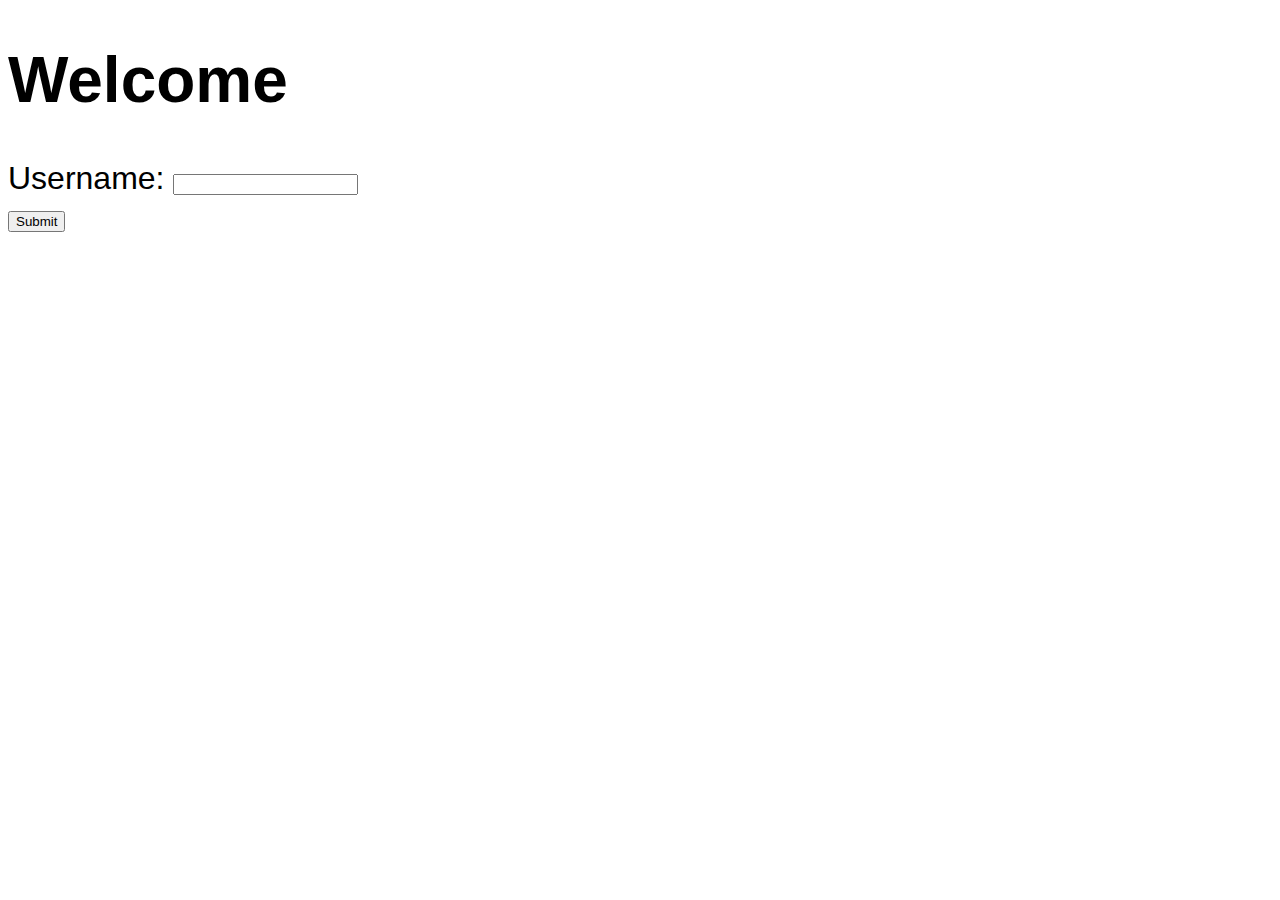
<file: accept user input/index.html>
<!DOCTYPE html>
<html lang="en">

<head>
  <meta charset="UTF-8">
  <meta name="viewport" content="width=device-width, initial-scale=1.0">
  <title>Accept User Input</title>
  <link rel="stylesheet" href="style.css">
</head>

<body>
  <h1 id="myH1">Welcome</h1>

  <label for="username">Username: </label>
  <input id="myText"><br>
  <button id="mySubmit">Submit</button>

  <script src="index.js"></script>
</body>

</html>
</file>
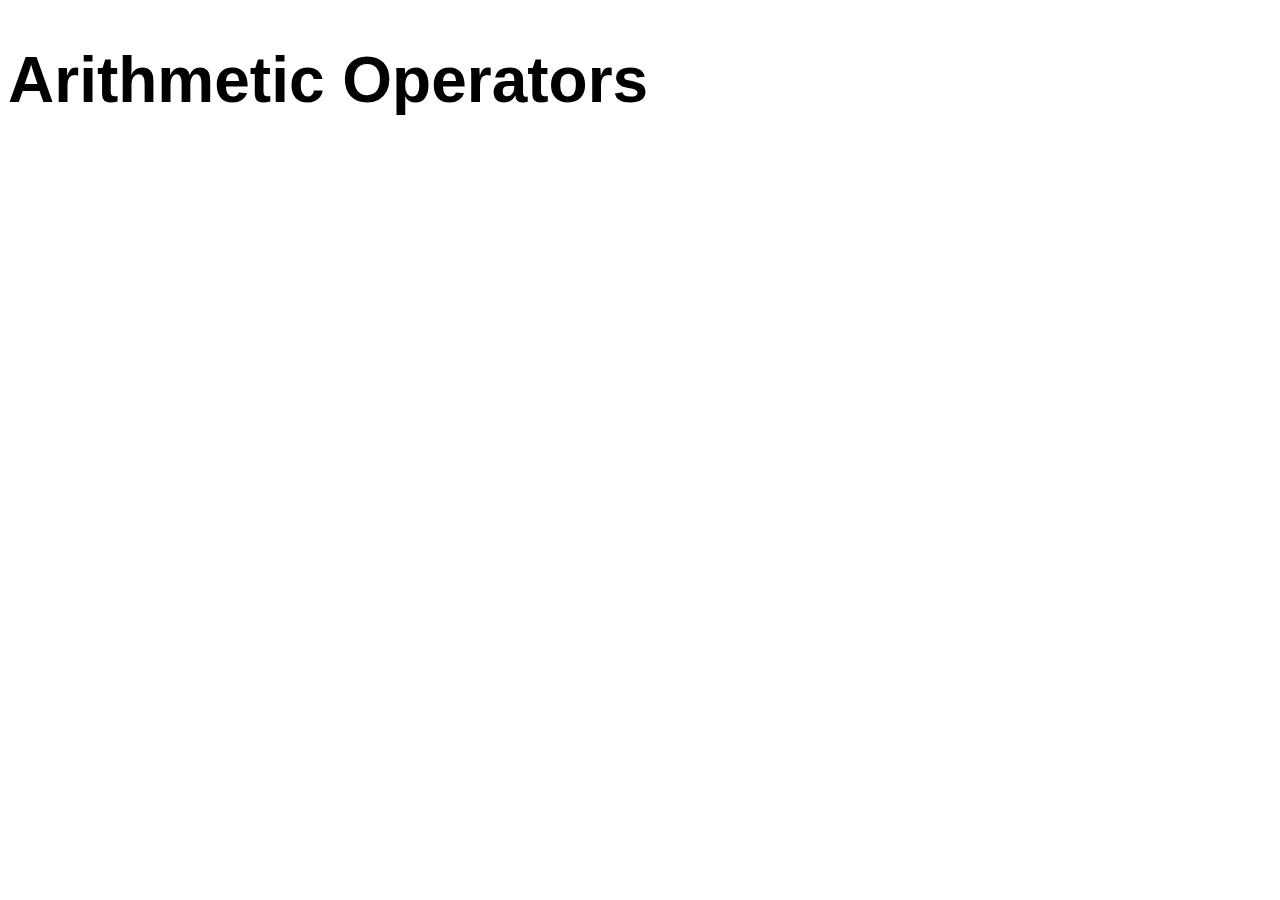
<file: Arithmetic Operators/index.html>
<!DOCTYPE html>
<html lang="en">

<head>
  <meta charset="UTF-8">
  <meta name="viewport" content="width=device-width, initial-scale=1.0">
  <title>Arithmetic Operators</title>
  <link rel="stylesheet" href="style.css">
</head>

<body>
  <h1>Arithmetic Operators</h1>
  <script src="index.js"></script>
</body>

</html>
</file>
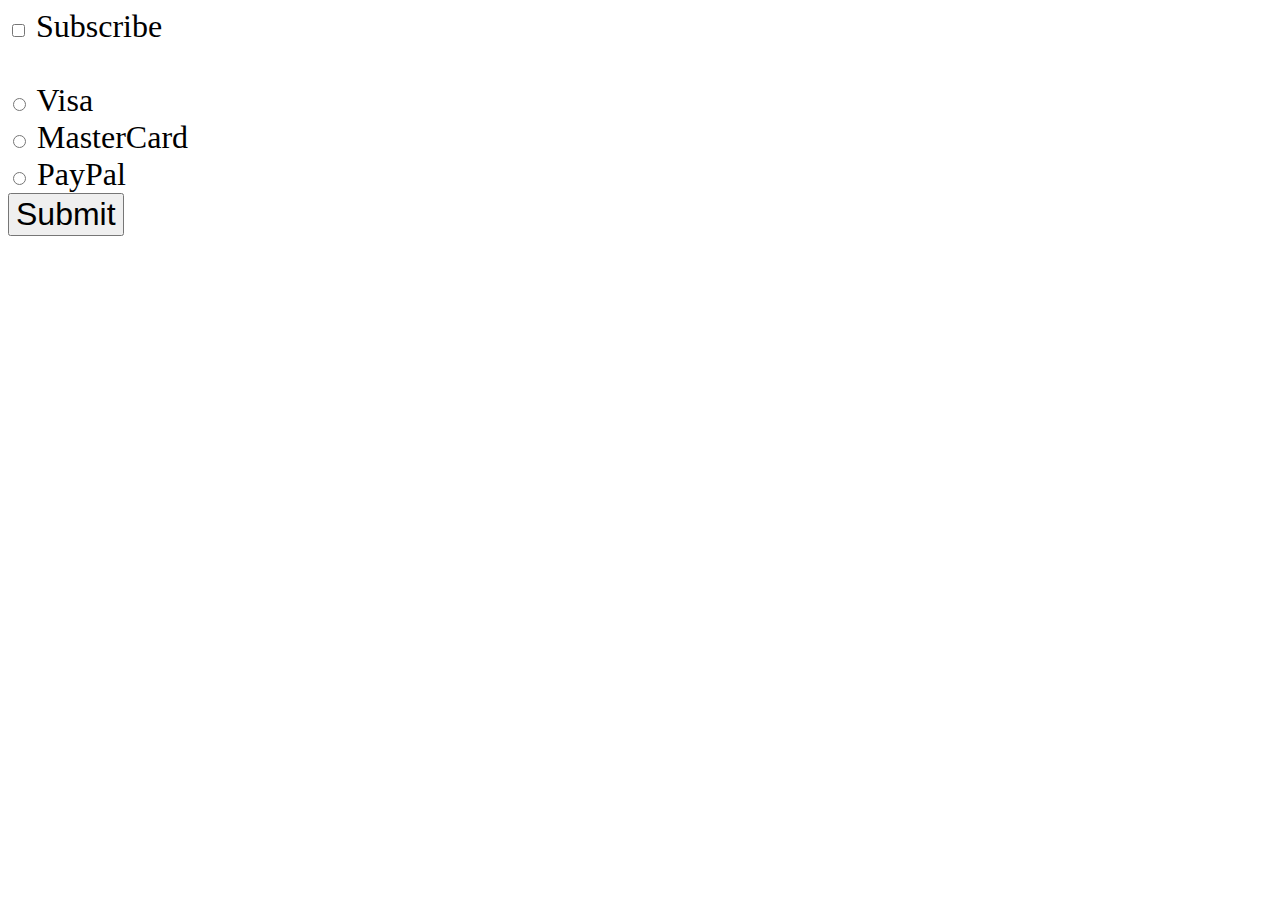
<file: Checked Property/index.html>
<!DOCTYPE html>
<html lang="en">

<head>
  <meta charset="UTF-8">
  <meta name="viewport" content="width=device-width, initial-scale=1.0">
  <title>My Website</title>
  <link rel="stylesheet" href="style.css">
</head>

<body>
  <input type="checkbox" id="myCheckbox">
  <label for="myCheckbox">Subscribe</label><br><br>

  <input type="radio" id="visaBtn" name="card">
  <label for="visaBtn">Visa</label><br>

  <input type="radio" id="masterCardBtn" name="card">
  <label for="masterCardBtn">MasterCard</label><br>

  <input type="radio" id="payPalBtn" name="card">
  <label for="payPalBtn">PayPal</label><br>

  <button type="submit" id="mySubmit">Submit</button>

  <p id="subResult"></p>
  <p id="paymentResult"></p>

  <script src="index.js"></script>
</body>

</html>
</file>
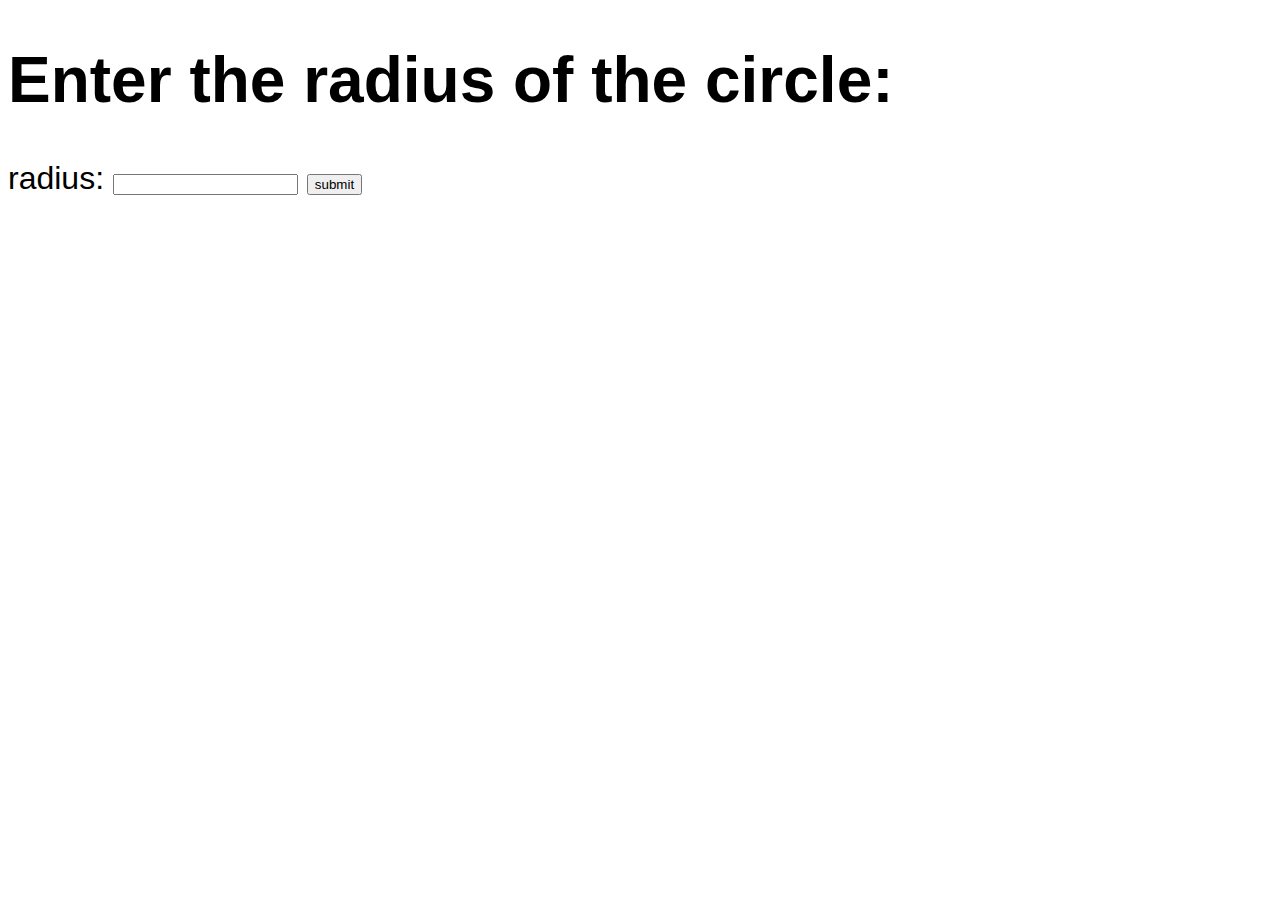
<file: constants/index.html>
<!DOCTYPE html>
<html lang="en">

<head>
  <meta charset="UTF-8">
  <meta name="viewport" content="width=device-width, initial-scale=1.0">
  <title>Constants</title>
  <link rel="stylesheet" href="style.css">
</head>

<body>
  <h1 id="myH1">Enter the radius of the circle: </h1>
  <label>radius:</label>
  <input type="text" id="myText">
  <button id="mySubmit">submit</button>
  <h3 id="myH3"></h3>

  <script src="index.js"></script>
</body>

</html>
</file>
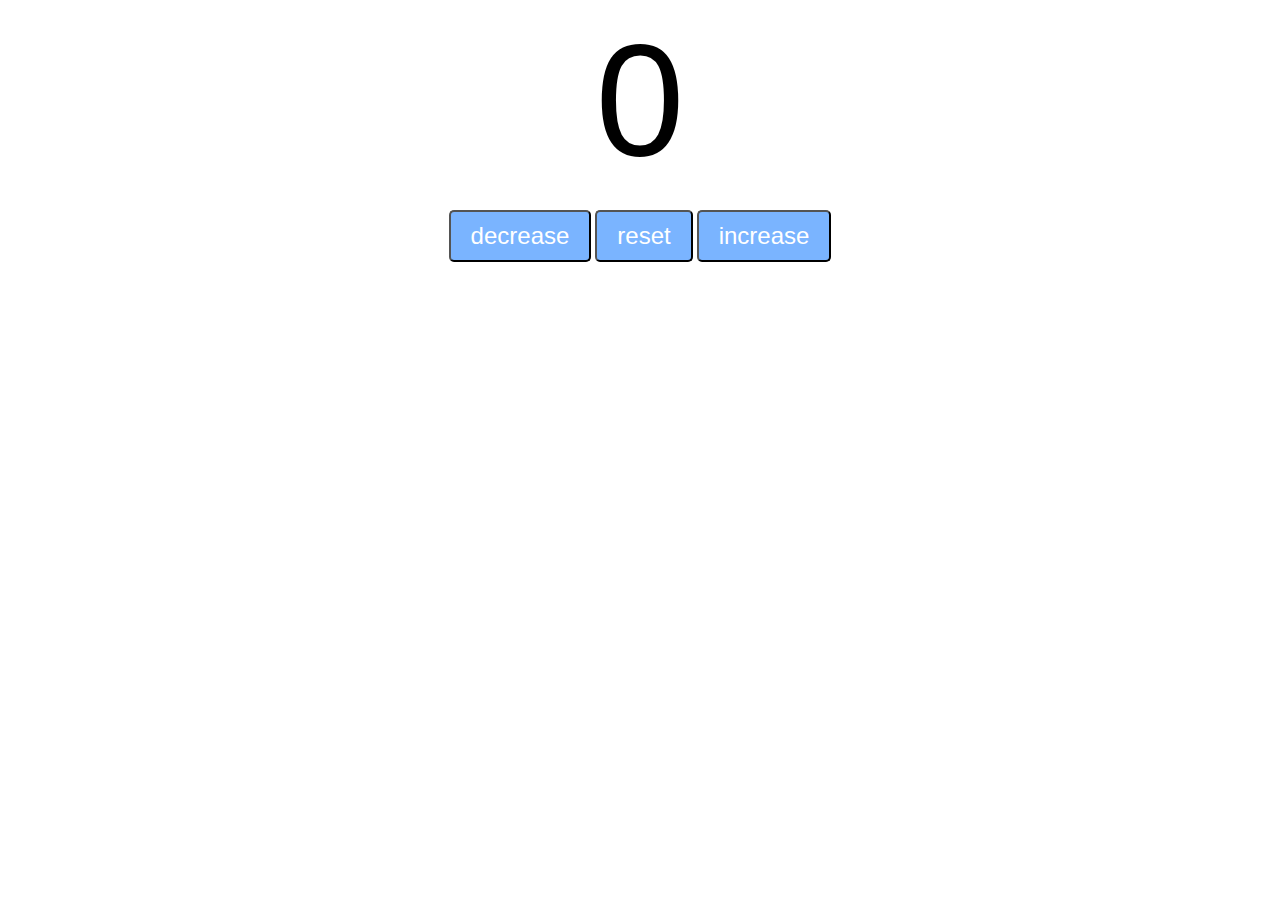
<file: Counter Program/index.html>
<!DOCTYPE html>
<html lang="en">

<head>
  <meta charset="UTF-8">
  <meta name="viewport" content="width=device-width, initial-scale=1.0">
  <title>Document</title>
  <link rel="stylesheet" href="style.css">
</head>

<body>
  <label id="countLabel">0</label><br>
  <div id="btnContainer">
    <button id="decreaseBtn" class="buttons">decrease</button>
    <button id="resetBtn" class="buttons">reset</button>
    <button id="increaseBtn" class="buttons">increase</button>
    </div>
  <script src="index.js"></script>
</body>

</html>
</file>
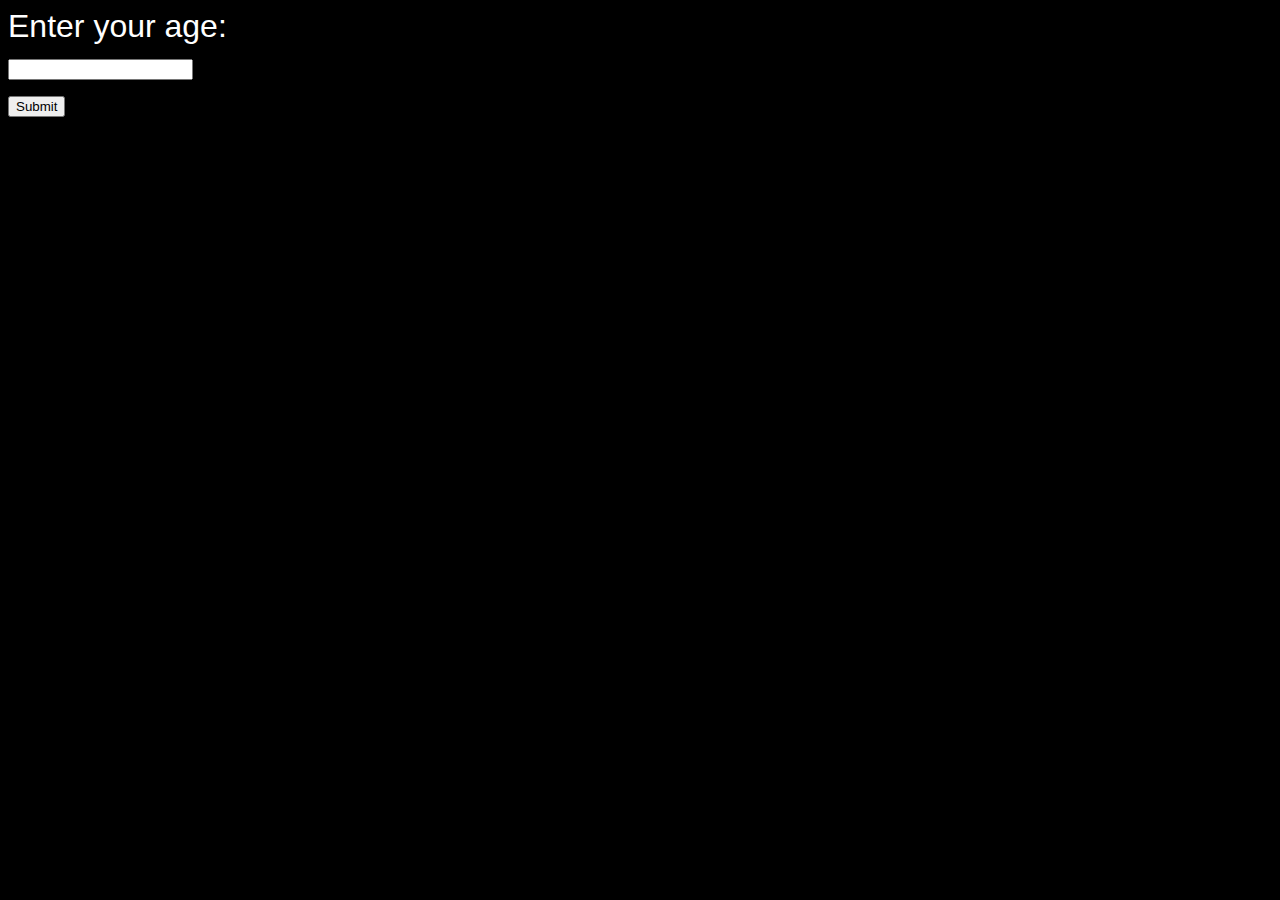
<file: IF statement/index.html>
<!DOCTYPE html>
<html lang="en">

<head>
  <meta charset="UTF-8">
  <meta name="viewport" content="width=device-width, initial-scale=1.0">
  <title>My WebSite</title>
  <link rel="stylesheet" href="style.css">
</head>

<body>
  <label>Enter your age:</label><br>
  <input type="text" id="myText"><br>
  <button type="submit" id="mySubmit">Submit</button>
  <p id="resultElement"></p>
  <script src="index.js"></script>
</body>

</html>
</file>
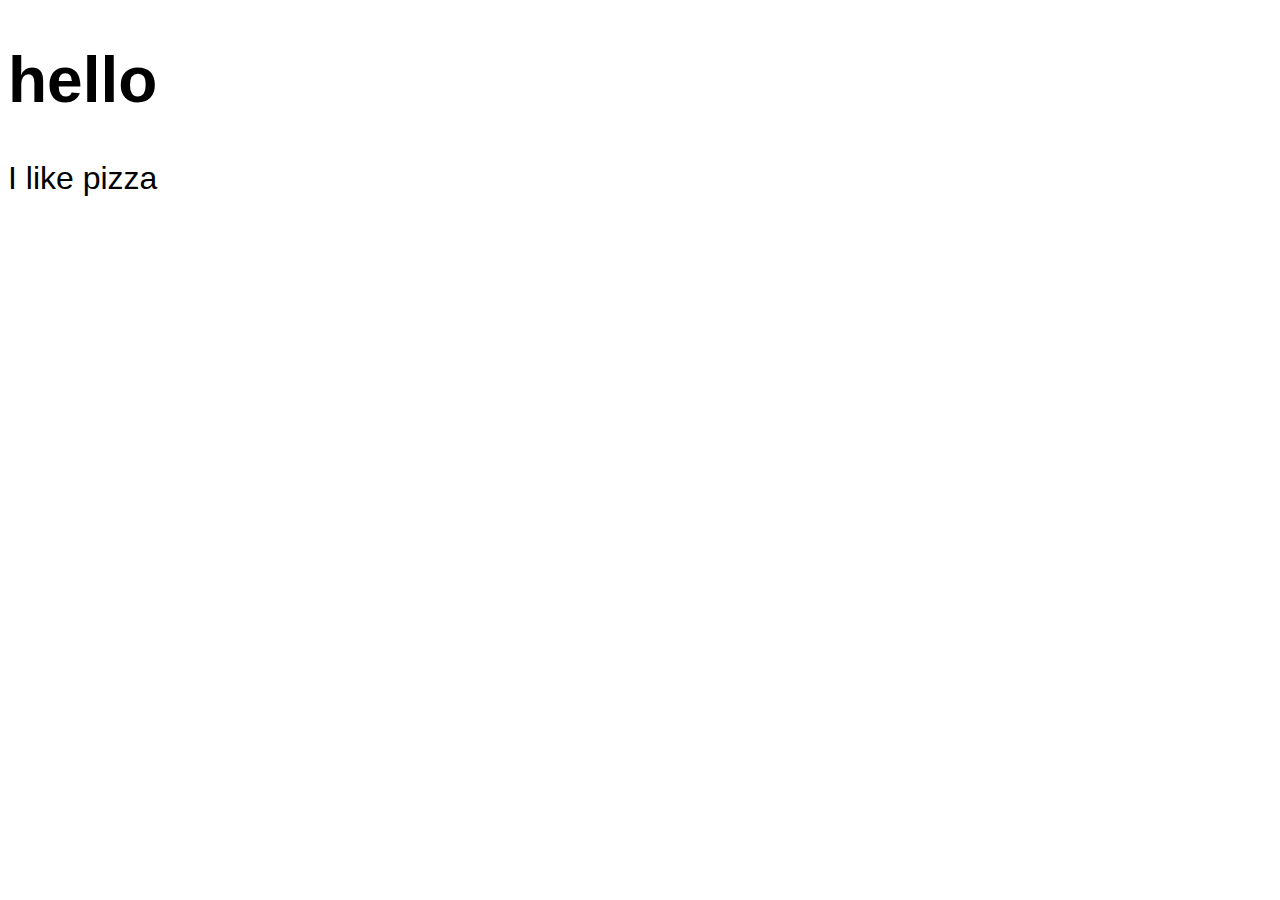
<file: js.begginers/index.html>
<!DOCTYPE html>
<html lang="en">

<head>
  <meta charset="UTF-8">
  <meta name="viewport" content="width=device-width, initial-scale=1.0">
  <title>My Website</title>
  <link rel="stylesheet" href="style.css">
</head>

<body>
  <h1 id="myH1"></h1>
  <p id="myP"></p>
  <script src="index.js"></script>
</body>

</html>
</file>
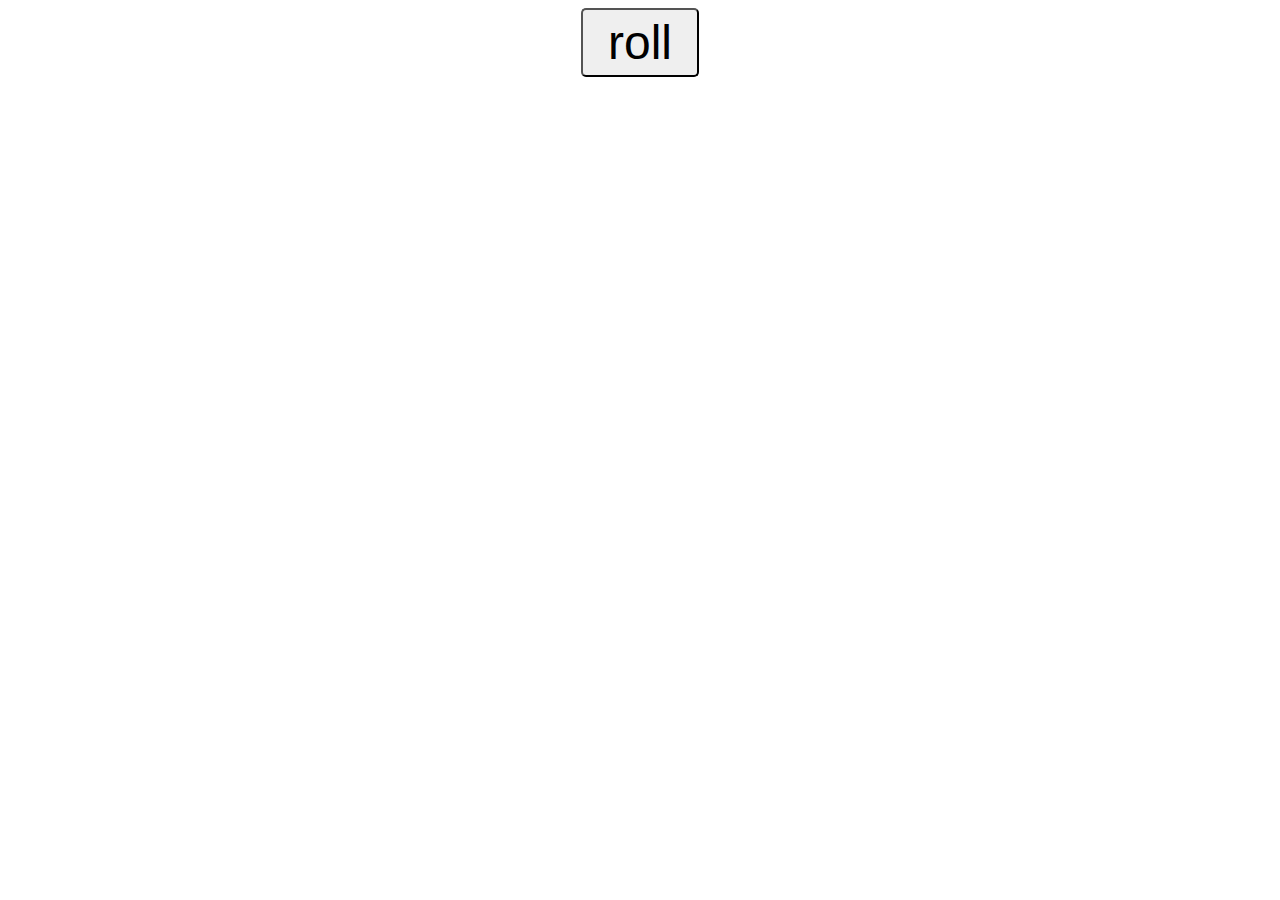
<file: Random Number Generator/index.html>
<!DOCTYPE html>
<html lang="en">

<head>
  <meta charset="UTF-8">
  <meta name="viewport" content="width=device-width, initial-scale=1.0">
  <title>My Website</title>
  <link rel="stylesheet" href="style.css">
</head>

<body>
  <button id="myButton">roll</button><br>
  <label id="label1" class="myLabels"></label><br>
  <label id="label2" class="myLabels"></label><br>
  <label id="label3" class="myLabels"></label><br>
  <script src="index.js"></script>
</body>
</html>
</file>
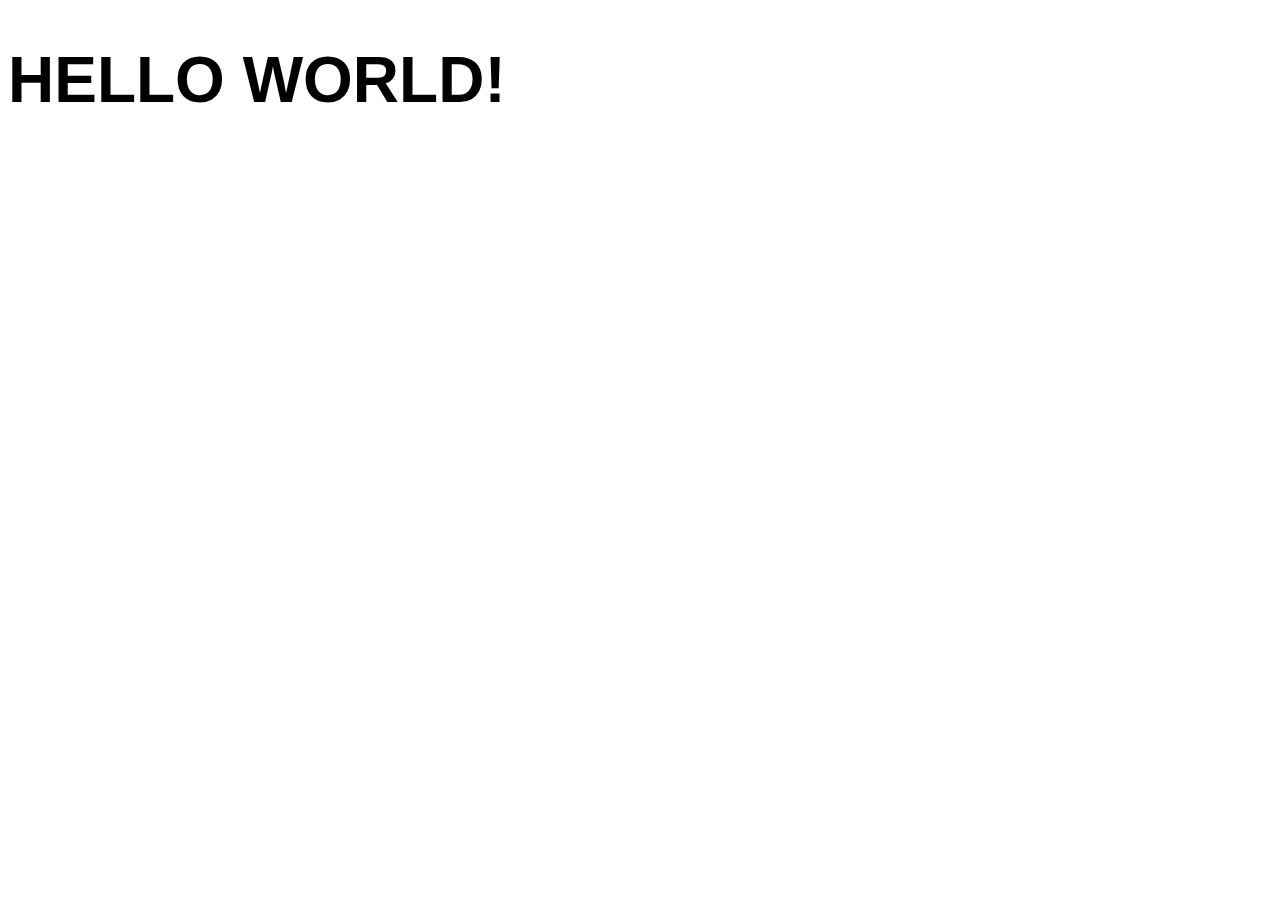
<file: Type conversion/index.html>
<!DOCTYPE html>
<html lang="en">

<head>
  <meta charset="UTF-8">
  <meta name="viewport" content="width=device-width, initial-scale=1.0">
  <title>Document</title>
  <link rel="stylesheet" href="style.css">
</head>

<body>
  <H1>HELLO WORLD!</H1>
  <script src="index.js"></script>
</body>

</html>
</file>
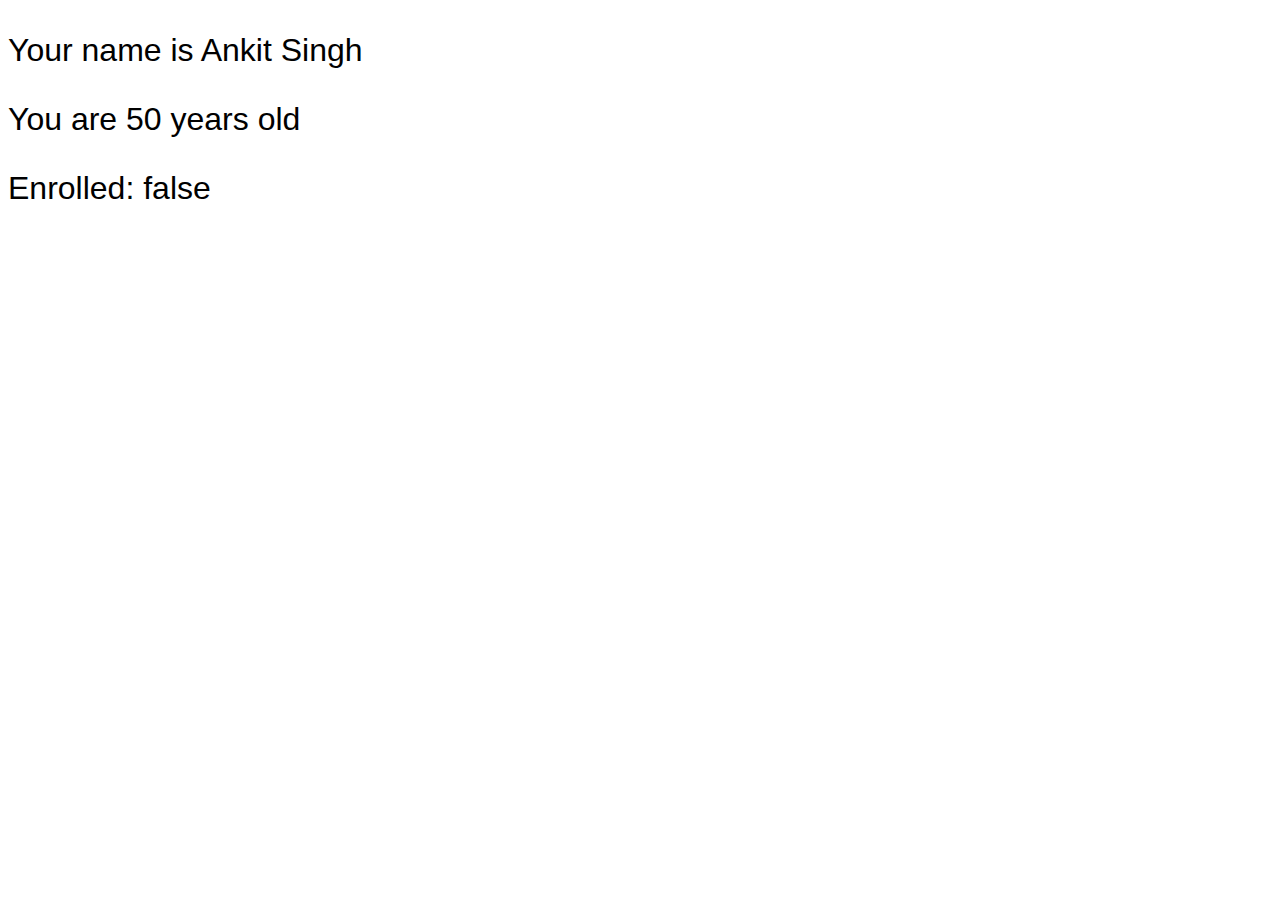
<file: variables/index.html>
<!DOCTYPE html>
<html lang="en">

<head>
  <meta charset="UTF-8">
  <meta name="viewport" content="width=device-width, initial-scale=1.0">
  <title>Variable</title>
  <link rel="stylesheet" href="style.css">
</head>

<body>
  <p id="p1"></p>
  <p id="p2"></p>
  <p id="p3"></p>
  
  <script src="index.js"></script>
</body>

</html>
</file>
<file: accept user input/style.css>
body {
  font-family: Arial, Helvetica, sans-serif;
  font-size: 2em;
}
</file>
<file: Arithmetic Operators/style.css>
body {
  font-family: Arial, Helvetica, sans-serif;
  font-size: 2em;
}
</file>
<file: Checked Property/style.css>
body {
  font-family: fantasy;
  font-size: 2em;
}
#mySubmit {
  font-size: 1em;
}
</file>
<file: constants/style.css>
body {
  font-family: Arial, Helvetica, sans-serif;
  font-size: 2em;
}
</file>
<file: Counter Program/style.css>
#countLabel {
  display: block;
  text-align: center;
  font-size: 10em;
  font-family: Arial, Helvetica, sans-serif;
}

#btnContainer {
  text-align: center;
}

.buttons {
  padding: 10px 20px;
  font-size: 1.5em;
  color: white;
  background-color: hsl(214, 100%, 74%);
  border-radius: 5px;
  cursor: pointer;
  transition: background-color 0.25s;
}

.buttons:hover {
  background-color: hsl(214, 100%, 56%);
}
</file>
<file: IF statement/style.css>
body {
  font-family: Arial, Helvetica, sans-serif;
  font-size: 2em;
  background-color: #000;
  color: #fff;
}
</file>
<file: js.begginers/style.css>
body {
  font-family: Arial, Helvetica, sans-serif;
  font-size: 2em;
}
</file>
<file: Random Number Generator/style.css>
body {
  font-family: Arial, Helvetica, sans-serif;
  text-align: center;
}

#myButton {
  font-size: 3em;
  padding: 5px 25px;
  border-radius: 5px;
}

.myLabels {
  font-size: 3em;
}
</file>
<file: Type conversion/style.css>
body {
  font-family: Arial, Helvetica, sans-serif;
  font-size: 2em;
}
</file>
<file: variables/style.css>
body {
  font-family: Arial, Helvetica, sans-serif;
  font-size: 2em;
}
</file>
